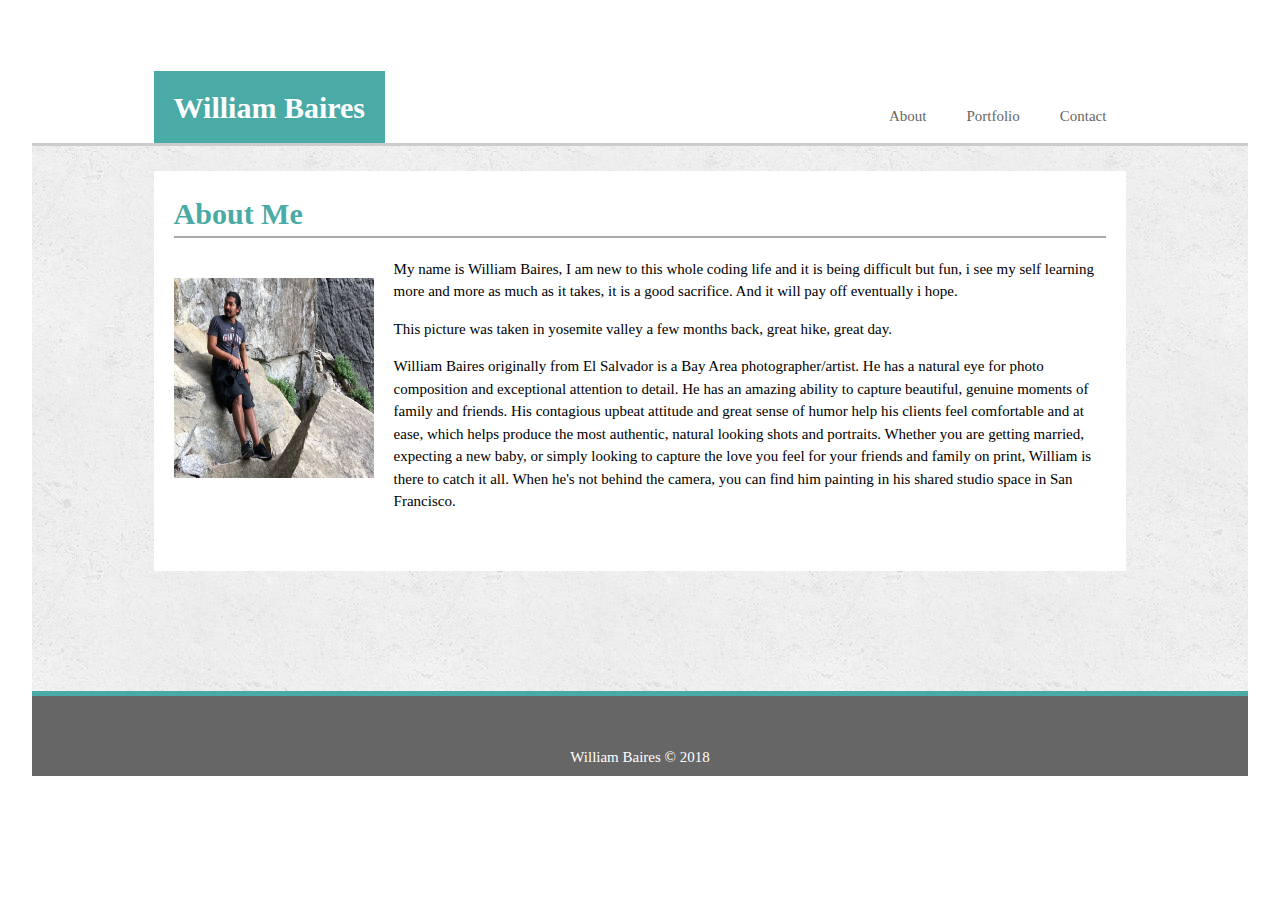
<file: index.html>
<!DOCTYPE html>
<html lang="en">

<head>
    <meta charset="UTF-8">
    <meta http-equiv="X-UA-COmpatible" content="IE=edge">
    <meta name="viewport" content="width=device-width, initial-scale=1.0">
    <title>William Baires | Welcome</title>
    <link rel="stylesheet" href="css/style.css">

</head>

<body>
    <!---------Header--------->
    <header>
        <div class="container">
            <div id="home" class='will'>
                <h1>William Baires</h1>
            </div>
             <nav>
                <ul>
                    <li><a href="index.html">About </a></li>
                    <li><a href="portfolio.html">Portfolio </a></li>
                    <li><a href="contact.html">Contact </a></li>
                </ul>
            </nav>
        </div>
    </header>

    <!------------About Me---------->
    <div id='AboutMe' class='showCase'>
        <div class='container middleSect'>
            <h1>About Me</h1>
            <!--<hr/> is a shorthand for <hr></hr> you simply open and close with that notation in same brackets-->
            <img id='yo' src="images/yo.jpg">
            <p> My name is William Baires, I am new to this whole coding life and it is being difficult but fun, i see my self learning more and more as much as it takes, it is a good sacrifice. 
                And it will pay off eventually i hope.
            </p>
            <p> This picture was taken in yosemite valley a few months back, great hike, great day.
                </p>
            <p> 
                William Baires originally from El Salvador is a Bay Area photographer/artist. He has a natural eye for photo composition and exceptional attention to detail. He has an amazing ability to capture beautiful, genuine moments of family and friends. His contagious upbeat attitude and great sense of humor help his clients feel comfortable and at ease, which helps produce the most authentic, natural looking shots and portraits. Whether you are getting married, expecting a new baby, or simply looking to capture the love you feel for your friends and family on print, William is there to catch it all. When he's not behind the camera, you can find him painting in his shared studio space in San Francisco. 
        
            </p>
            
         </div>
    </div>


    <!----------Footer------------>
    <footer>
        <p>William Baires &COPY; 2018</p>
    </footer>
</body>

</html>
</file>
<file: css/style.css>
body{
    font-family: Georgia, 'Times New Roman', Times, serif;
    font-size: 15px;
    line-height:1.5;
    padding: 0;
    margin: 0;
    background-color: #ffffff;
    
}

header{
    background: #ffffff;
    color: #ffffff;
    padding-top: 30px;
    min-height: 70px;
    border-bottom: #cccccc 3px solid;
    width:95%;
    margin:0 auto;
}

.container {
    width: 80%;
    margin: auto;
    overflow: hidden;
   }

.will h1{
       background-color: #4aaaa5;
       padding: 20px;
       display:inline;
       position: relative;
       top:55px;
    
   }


/* ------------Header ------------*/


nav ul{
    line-height: 1.5;
    float: right;
    margin-top: 30px;

   
}

nav li{
display: inline;
padding: 0 20px;
float: left;
}
nav li a {
    color:#666;
    text-decoration: none;
}
a:hover {
    color:#4aaaa5;
}






/*----------About Me----------*/

.showCase {
   width:95%;
   background:url('../images/background.png');
   padding:25px 0 120px 0;
   margin:0 auto;
}
.showCase h1 {
    color:#4aaaa5;
    margin:20px;
    border-bottom:2px solid darkgrey;
}
.showCase img {
    width:200px;
    height:200px;
    margin:20px;
    text-algin:center;

}
.showCase #yo {
    float:left;
   
}
.middleSect {
    background:#fff;
    min-height:400px;
}
#contactForm .middleSect  form{
    padding:20px;
} 
#contactForm .middleSect button {
    background:#4aaaa5;
    padding:10px;
    font-size:20px;
    color:#000;
}
.showCase p {
    padding:0 20px;
}
.mainTop {
    width:100%;


}
.images {
    float:left;
}

.images img {
    width:200px;
}
.images p {
    width:160px;
    height:30px;
    background:#4aaaa5;
    color:#fff;
    position: relative;
    left:20px;
    top:-75px;
}

/*------------Footer------------*/
footer {
    width:95%;
    height:80px;
    margin:0 auto;
    border-top:#4aaaa5 solid 5px;
    background:#666;
}
footer p {
    text-align: center;
    margin-top:50px;
    color:#fff;
   
}
</file>
